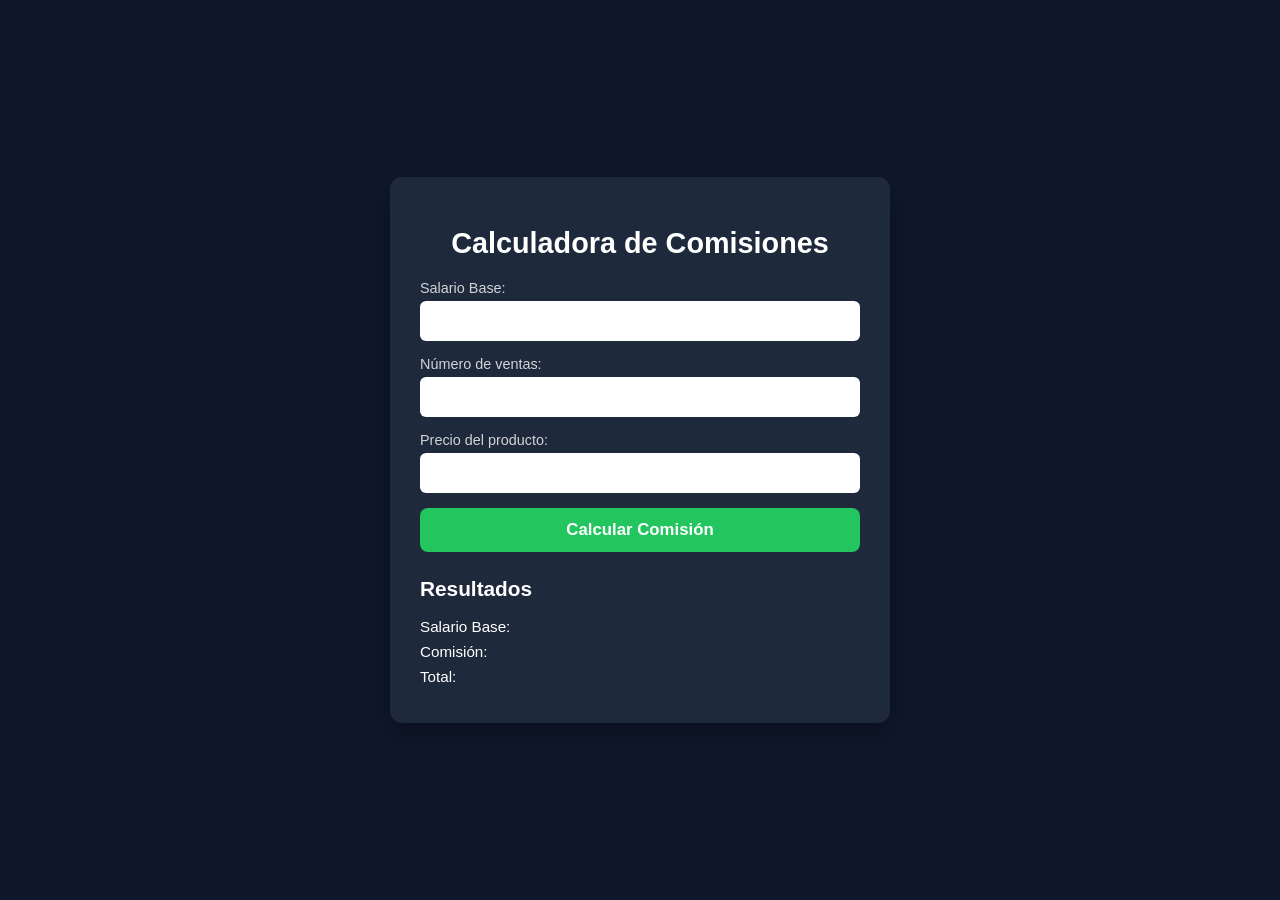
<file: index.html>
<!DOCTYPE html>
<html lang="es">
<head>
    <meta charset="UTF-8">
    <meta name="viewport" content="width=device-width, initial-scale=1.0">
    <title>Calculadora de Comisiones</title>
    <link rel="stylesheet" href="ventas.css">
    <script src="ventas.js"></script>
    <script src="utilitatios.js"></script>
</head>
<body>

    <div class="contenedor">
        <h1>Calculadora de Comisiones</h1>

        <label>Salario Base:</label>
        <input type="text" id="txtSueldoBase" onblur="validarInput(this)">
        <div id="error_txtSueldoBase" class="error-msg"></div>

        <label>Número de ventas:</label>
        <input type="text" id="txtVentas" onblur="validarInput(this)">
        <div id="error_txtVentas" class="error-msg"></div>

        <label>Precio del producto:</label>
        <input type="text" id="txtPrecio" onblur="validarInput(this)">
        <div id="error_txtPrecio" class="error-msg"></div>

        <button onclick="calcular()">Calcular Comisión</button>

        <h2>Resultados</h2>
        <p>Salario Base: <span id="spSueldoBase"></span></p>
        <p>Comisión: <span id="spComision"></span></p>
        <p>Total: <span id="spTotal"></span></p>
    </div>

    
</body>
</html>
</file>
<file: ventas.css>
* {
    box-sizing: border-box;
}

body {
    font-family: Arial, sans-serif;
    background-color: #0f172a;
    color: white;
    margin: 0;
    padding: 20px;
    
    display: flex;
    justify-content: center;
    align-items: center;
    min-height: 100vh;
}

/* CONTENEDOR */
.contenedor {
    background-color: #1e293b;
    padding: 25px;
    border-radius: 12px;
    
    width: 100%;
    max-width: 420px; /* mejor para tablets */
    
    box-shadow: 0 10px 25px rgba(0,0,0,0.3);
}

/* TITULOS */
h1 {
    font-size: 1.6rem;
    margin-bottom: 20px;
    text-align: center;
}

h2 {
    margin-top: 25px;
    font-size: 1.3rem;
}

/* LABELS */
label {
    display: block;
    margin-bottom: 5px;
    font-size: 0.9rem;
    opacity: 0.8;
}

/* INPUTS */
input {
    width: 100%;
    margin-bottom: 15px;
    padding: 10px;
    
    border-radius: 6px;
    border: none;
    
    font-size: 1rem;
}

/* BOTON */
button {
    width: 100%;
    padding: 12px;
    
    background-color: #22c55e;
    border: none;
    border-radius: 8px;
    
    color: white;
    font-size: 1rem;
    font-weight: bold;
    
    cursor: pointer;
    transition: 0.2s;
}

button:hover {
    background-color: #16a34a;
}

/* RESULTADOS */
p {
    margin: 8px 0;
    font-size: 0.95rem;
}

/* 📱 CELULARES PEQUEÑOS */
@media (max-width: 480px) {
    .contenedor {
        padding: 20px;
        border-radius: 10px;
    }

    h1 {
        font-size: 1.3rem;
    }

    h2 {
        font-size: 1.1rem;
    }

    input {
        padding: 9px;
        font-size: 0.95rem;
    }

    button {
        padding: 11px;
        font-size: 0.95rem;
    }
}

/* 📲 TABLETS */
@media (min-width: 768px) {
    .contenedor {
        max-width: 500px;
        padding: 30px;
    }

    h1 {
        font-size: 1.8rem;
    }

    input {
        font-size: 1.05rem;
    }

    button {
        font-size: 1.05rem;
    }

    .error-msg {
        color: red;
        font-style: italic;
        font-size: 0.9em;
}
}
</file>
